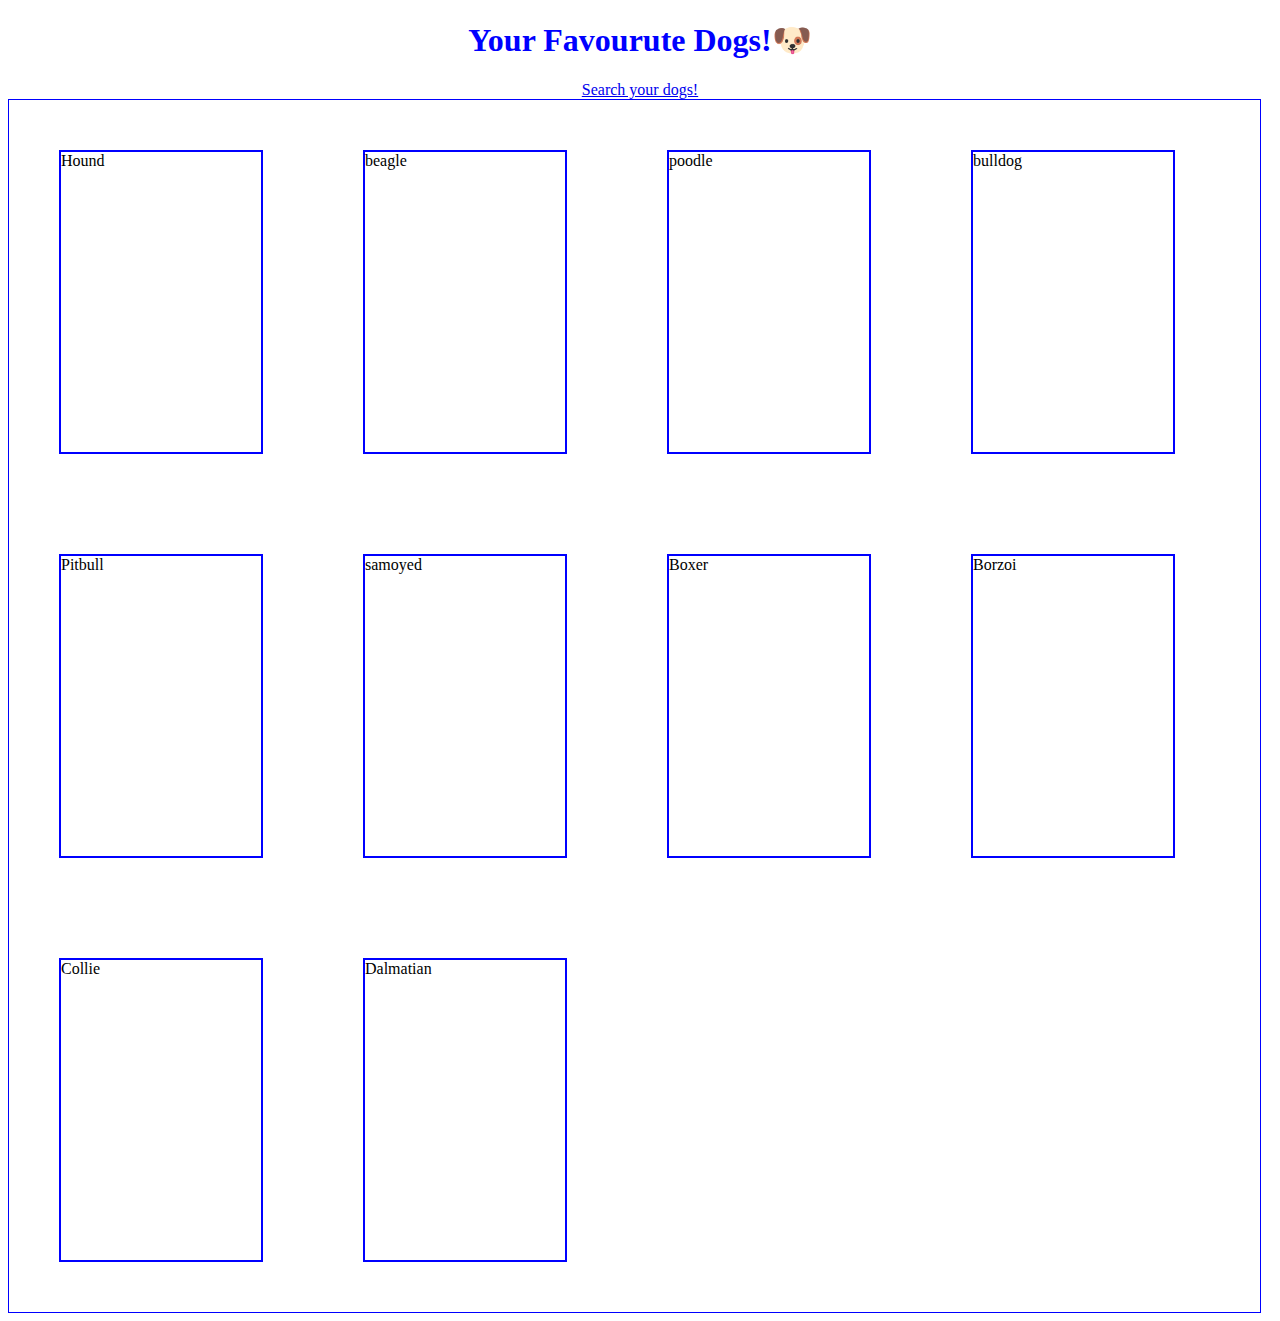
<file: index.html>
<!DOCTYPE html>
<html lang="en">
<head>
    <meta charset="UTF-8">
    <meta http-equiv="X-UA-Compatible" content="IE=edge">
    <meta name="viewport" content="width=device-width, initial-scale=1.0">
    <link rel="stylesheet" href="./index.css">
    <title>Document</title>
</head>
<body>
    <div class="head">  <h1>Your Favourute Dogs!🐶</h1> <a href="./search.html">Search your dogs!</a> </div>
    <div class="container">
      
        <div onclick="takeMeToPuppy('hound')">
            <div class="nam">Hound</div>
        </div>
        <div onclick="takeMeToPuppy('beagle')">
            <div class="name">beagle</div>
        </div>
        <div onclick="takeMeToPuppy('poodle')">
            <div class="name">poodle</div>
        </div>
        <div onclick="takeMeToPuppy('bulldog')">
            <div class="name">bulldog</div>
        </div>
        <div onclick="takeMeToPuppy('pitbull')">
            <div class="name">Pitbull</div>
        </div>
        <div onclick="takeMeToPuppy('samayed')">
            <div class="nam">samoyed</div>
        </div>
        <div onclick="takeMeToPuppy('boxer')">
            <div class="name">Boxer</div>
        </div>
        <div onclick="takeMeToPuppy('borzoi')">
            <div class="name">Borzoi</div>
        </div>
        <div onclick="takeMeToPuppy('collie')">
            <div class="name">Collie</div>
        </div>
        <div onclick="takeMeToPuppy('dalmatian')">
            <div class="name">Dalmatian</div>
        </div>
    </div>
</body>
</html>
<script>
     function takeMeToPuppy(b){
        console.log('yes clicked')
        localStorage.setItem('breed', b);
        window.location.href='./puppy.html'
     }
</script>
</file>
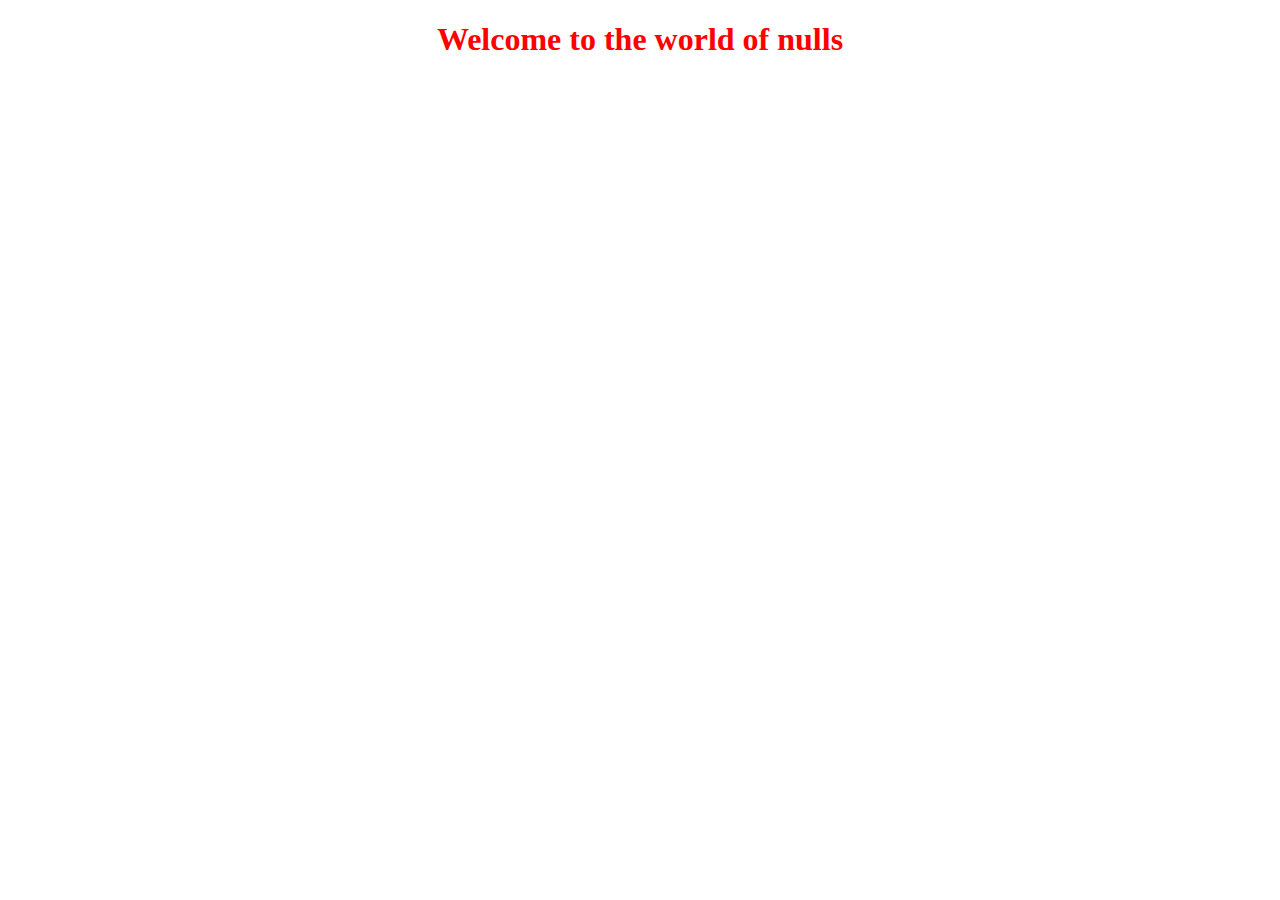
<file: puppy.html>
<!DOCTYPE html>
<html lang="en">
<head>
    <meta charset="UTF-8">
    <meta http-equiv="X-UA-Compatible" content="IE=edge">
    <meta name="viewport" content="width=device-width, initial-scale=1.0">
    <link rel="stylesheet" href="./puppy.css">
    <title>Document</title>
</head>
<body>
    <div>
        <div class="heading">
            <h1 id="head"></h1>
        </div>
        <div id="main"> 
        <!-- <img src='' alt=`${data?.message[1]}`><img src="" alt=""><img src="" alt=""><img src="" alt=""><img src="" alt=""><img src="" alt=""><img src="" alt=""><img src="" alt=""><img src="" alt=""><img src="" alt=""> -->
    </div>
    </div>
</body>
</html>
<script>
    let breed=localStorage.getItem('breed');
    let head=document.getElementById('head')
    head.innerText=`Welcome to the world of ${breed}s`

  
    console.log(breed)
    let data=fetch(`https://dog.ceo/api/breed/${breed}/images`);
    console.log('data',data);
    //huy
    const url = `https://dog.ceo/api/breed/${breed}/images`
    const getData = (url) =>
  new Promise((resolve, reject) => {
    fetch(url)
      .then(response => response.json())
      .then(json => resolve(json))
      .catch(error => reject(error))
  })


let imagesare=[];
getData(url)
  .then((data)=>{
    console.log('data reccievded',data?.message[1])
    let single=document.getElementById('main')
  for(let i=0;i<data.message.length;i++){
    let single1=document.createElement('img');
    single1.src=`${data?.message[i]}`
    single.append(single1)
  }
 
  
  })

  .catch(error => console.log(error.message))

 let x="";
 
  
 
</script>
</file>
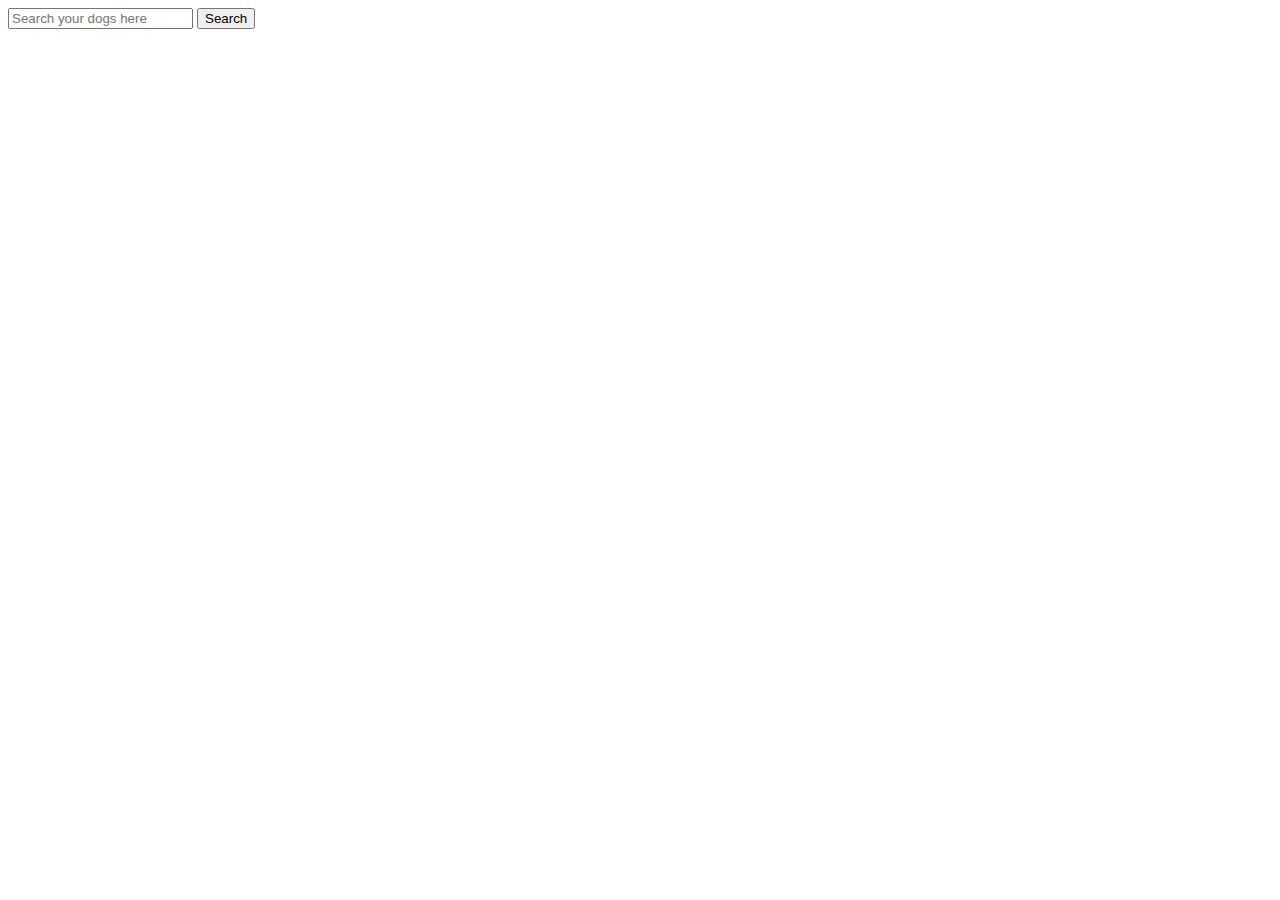
<file: search.html>
<!DOCTYPE html>
<html lang="en">
<head>
    <meta charset="UTF-8">
    <meta http-equiv="X-UA-Compatible" content="IE=edge">
    <meta name="viewport" content="width=device-width, initial-scale=1.0">
    <link rel="stylesheet" href="./search.css">
    <title>Document</title>
</head>
<body>
    <input id="input" type="text"  placeholder="Search your dogs here"> <button onclick="handle()">Search</button>
    <br>
    <div id="main"> 
        <!-- <img src='' alt=`${data?.message[1]}`><img src="" alt=""><img src="" alt=""><img src="" alt=""><img src="" alt=""><img src="" alt=""><img src="" alt=""><img src="" alt=""><img src="" alt=""><img src="" alt=""> -->
    </div>
</body>
</html>
<script>
   function handle(){
    let single1=document.getElementById('main')
   let inputv=document.getElementById('input');
   let valueis=inputv.value;
   console.log(valueis);
   let data=fetch(`https://dog.ceo/api/breed/${valueis}/images`);
    console.log('data',data);

    //huy
    const url = `https://dog.ceo/api/breed/${valueis}/images`
    const getData = (url) =>
  new Promise((resolve, reject) => {
    fetch(url)
      .then(response => response.json())
      .then(json => resolve(json))
      .catch(error => reject(error))
  })
  getData(url)
  .then((data)=>{
    console.log('data reccievded',data?.message[1])
    let single=document.getElementById('main')
  for(let i=0;i<data.message.length;i++){
    let single1=document.createElement('img');
    single1.src=`${data?.message[i]}`
    single.append(single1)
  }
 
  
  })

  .catch(error => console.log(error.message))

   }
</script>
</file>
<file: index.css>
.container{
    border: 1px solid blue;
    min-height: 300px;
    width: 99%;
    display: flex;
    flex-wrap: wrap;
}
.container>div{
    border: 2px solid blue;
    height: 300px;
    width: 200px;
    margin: 50px;
}
.container>div:hover{
    cursor: pointer;
}
h1{
    color: blue;
}
.head{
    margin: auto;
    text-align: center;
}
</file>
<file: puppy.css>
#main{
    display: flex;
    flex-wrap: wrap;
}
#main>img{
    height: 300px;
    width: 200px;
    margin: 50px;
}
#image{
    margin: 50px;
    border: 1px solid blue;
    height: 300px;
    width: 200px;
}
.heading{
    color: red;
    margin: auto;
    text-align: center;
}
</file>
<file: search.css>
#main{
    display: flex;
    flex-wrap: wrap;
}
#main>img{
    height: 300px;
    width: 200px;
    margin: 50px;
}
#image{
    margin: 50px;
    border: 1px solid blue;
    height: 300px;
    width: 200px;
}
.heading{
    color: red;
    margin: auto;
    text-align: center;
}
</file>
